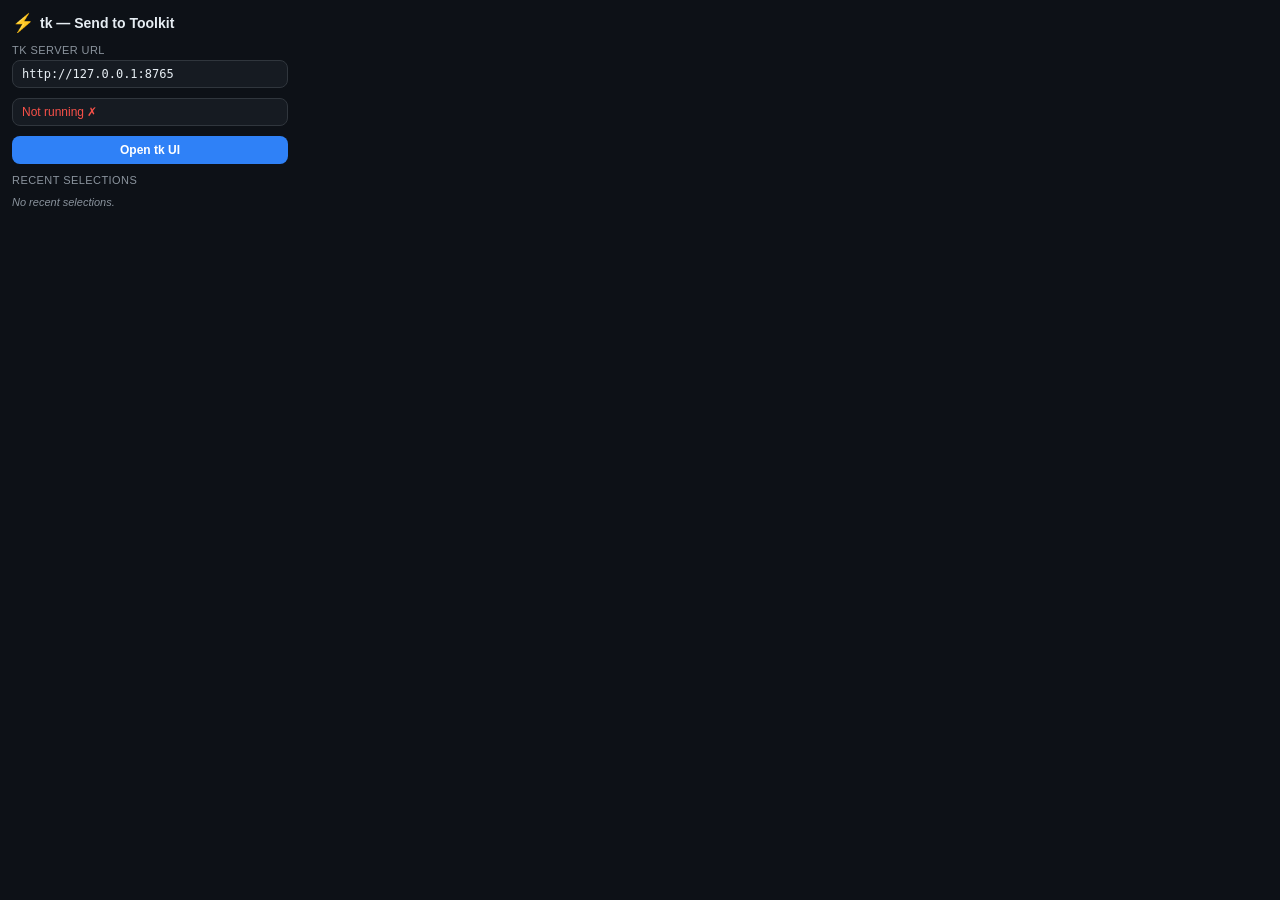
<file: extension/popup.html>
<!DOCTYPE html>
<html lang="en">
<head>
<meta charset="UTF-8">
<title>tk</title>
<style>
  :root {
    --bg:        #0d1117;
    --bg-elev:   #161b22;
    --bg-hover:  #21262d;
    --border:    #30363d;
    --text:      #e6edf3;
    --text-mut:  #8b949e;
    --accent:    #2f81f7;
    --success:   #3fb950;
    --danger:    #f85149;
    --mono:      'Cascadia Code', Consolas, Monaco, monospace;
    --radius:    8px;
  }
  * { box-sizing: border-box; margin: 0; padding: 0; }
  html, body {
    width: 300px;
    background: var(--bg);
    color: var(--text);
    font-family: -apple-system, BlinkMacSystemFont, 'Segoe UI', Roboto, sans-serif;
    font-size: 13px;
  }
  body { padding: 12px; }
  h1 {
    font-size: 14px;
    font-weight: 700;
    margin-bottom: 10px;
    display: flex;
    align-items: center;
    gap: 6px;
  }
  h1 .logo { font-size: 18px; }
  .row { margin-bottom: 10px; }
  label {
    display: block;
    color: var(--text-mut);
    font-size: 11px;
    margin-bottom: 4px;
    text-transform: uppercase;
    letter-spacing: 0.04em;
  }
  input[type="text"] {
    width: 100%;
    padding: 6px 9px;
    background: var(--bg-elev);
    color: var(--text);
    border: 1px solid var(--border);
    border-radius: var(--radius);
    font-size: 12px;
    font-family: var(--mono);
  }
  input[type="text"]:focus {
    outline: none;
    border-color: var(--accent);
  }
  .status {
    font-size: 12px;
    padding: 6px 9px;
    background: var(--bg-elev);
    border: 1px solid var(--border);
    border-radius: var(--radius);
    display: flex;
    align-items: center;
    gap: 6px;
  }
  .status.ok  { color: var(--success); }
  .status.bad { color: var(--danger); }
  button {
    width: 100%;
    padding: 7px 12px;
    background: var(--accent);
    color: white;
    border: 0;
    border-radius: var(--radius);
    cursor: pointer;
    font-weight: 600;
    font-size: 12px;
  }
  button:hover { filter: brightness(1.1); }
  .selections {
    list-style: none;
    display: flex;
    flex-direction: column;
    gap: 4px;
    max-height: 160px;
    overflow-y: auto;
  }
  .selections li {
    padding: 6px 8px;
    background: var(--bg-elev);
    border: 1px solid var(--border);
    border-radius: 6px;
    font-size: 11px;
    display: flex;
    align-items: flex-start;
    gap: 6px;
  }
  .selections li .text {
    flex: 1;
    color: var(--text-mut);
    word-break: break-word;
    line-height: 1.35;
    max-height: 3em;
    overflow: hidden;
    text-overflow: ellipsis;
  }
  .selections li a {
    color: var(--accent);
    text-decoration: none;
    font-size: 11px;
    flex-shrink: 0;
    cursor: pointer;
  }
  .selections li a:hover { text-decoration: underline; }
  .empty {
    color: var(--text-mut);
    font-size: 11px;
    font-style: italic;
    padding: 6px 0;
  }
</style>
</head>
<body>
  <h1><span class="logo">⚡</span> tk — Send to Toolkit</h1>

  <div class="row">
    <label for="server-input">tk server URL</label>
    <input type="text" id="server-input" placeholder="http://127.0.0.1:8765">
  </div>

  <div class="row">
    <div id="status" class="status">Checking…</div>
  </div>

  <div class="row">
    <button id="open-btn">Open tk UI</button>
  </div>

  <div class="row">
    <label>Recent selections</label>
    <ul id="selections" class="selections"></ul>
    <div id="selections-empty" class="empty">No recent selections.</div>
  </div>

  <script src="popup.js"></script>
</body>
</html>
</file>
